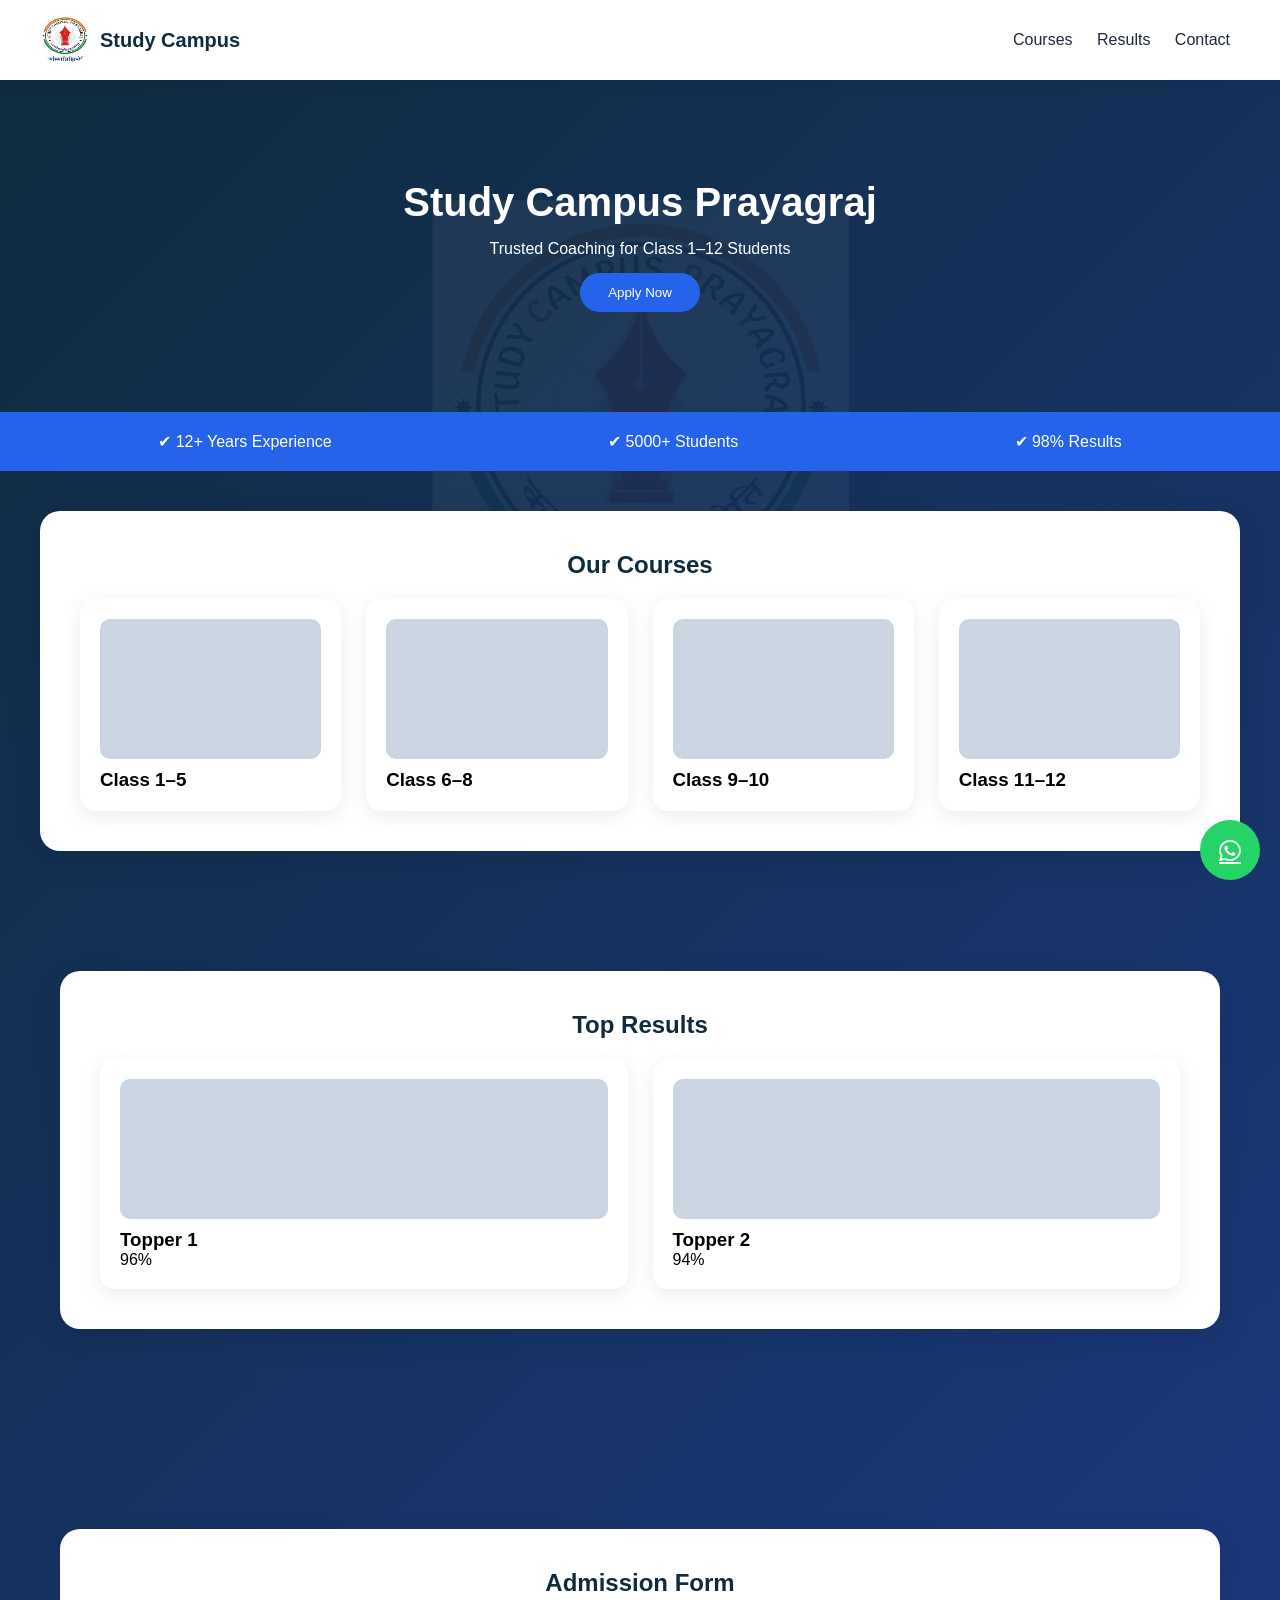
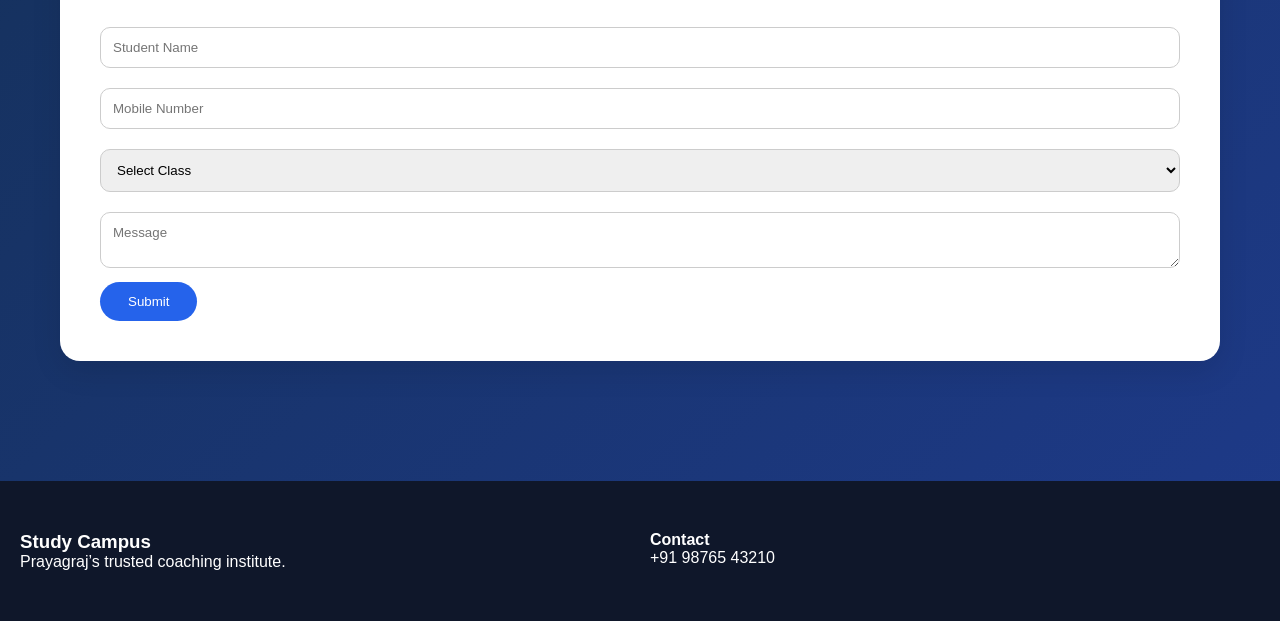
<file: index.html>
<!DOCTYPE html>
<html lang="en">
<head>
<meta charset="UTF-8">
<meta name="viewport" content="width=device-width, initial-scale=1.0">
<title>Study Campus Prayagraj</title>

<link rel="stylesheet" href="https://cdnjs.cloudflare.com/ajax/libs/font-awesome/6.0.0/css/all.min.css">

<style>
*{margin:0;padding:0;box-sizing:border-box;font-family:'Poppins',sans-serif;}

html{scroll-behavior:smooth;}

/* BODY WITH LOGO WATERMARK */
body{
background:linear-gradient(135deg,#0f2b3d,#1e3a8a);
position:relative;
}

/* WATERMARK LOGO */
body::before{
content:"";
position:fixed;
top:50%;
left:50%;
transform:translate(-50%,-50%);
width:500px;
height:500px;
background:url('logo.png') no-repeat center/contain;
opacity:0.05;
z-index:-1;
}

/* NAV */
nav{
display:flex;
justify-content:space-between;
align-items:center;
padding:15px 40px;
background:white;
position:sticky;
top:0;
z-index:1000;
box-shadow:0 5px 15px rgba(0,0,0,0.05);
}

.logo{
display:flex;
align-items:center;
gap:10px;
}

.logo img{
width:50px;
height:50px;
border-radius:50%;
}

.logo span{
font-weight:700;
font-size:20px;
color:#0f2b3d;
}

nav a{
margin:0 10px;
text-decoration:none;
color:#1e293b;
font-weight:500;
}

/* HERO */
.hero{
padding:100px 20px;
text-align:center;
color:white;
}
.hero h1{font-size:40px;}
.hero p{margin:15px 0;}

.btn{
padding:12px 28px;
border-radius:30px;
border:none;
cursor:pointer;
background:#2563eb;
color:white;
}

/* STRIP */
.strip{
background:#2563eb;
color:white;
padding:20px;
display:flex;
justify-content:space-around;
flex-wrap:wrap;
}

/* SECTION */
.section{
padding:80px 20px;
max-width:1200px;
margin:auto;
}

.white{
background:white;
border-radius:20px;
padding:40px;
box-shadow:0 10px 30px rgba(0,0,0,0.1);
margin-top:40px;
}

h2{text-align:center;margin-bottom:20px;color:#0f2b3d;}
.center{text-align:center;color:#64748b;margin-bottom:20px;}

/* GRID */
.grid{
display:grid;
grid-template-columns:repeat(auto-fit,minmax(250px,1fr));
gap:25px;
}

/* CARD */
.card{
background:white;
padding:20px;
border-radius:15px;
box-shadow:0 5px 20px rgba(0,0,0,0.08);
cursor:pointer;
}

/* PLACEHOLDER */
.placeholder{
height:140px;
background:#cbd5e1;
border-radius:10px;
margin-bottom:10px;
}

/* FORM */
input,select,textarea{
width:100%;
padding:12px;
margin:10px 0;
border-radius:10px;
border:1px solid #ccc;
}

/* FOOTER */
footer{
background:#0f172a;
color:white;
padding:50px 20px;
margin-top:40px;
}
.footer-grid{
display:grid;
grid-template-columns:repeat(auto-fit,minmax(200px,1fr));
gap:20px;
}

/* FLOAT */
.float{
position:fixed;
bottom:20px;
right:20px;
background:#25D366;
width:60px;
height:60px;
border-radius:50%;
display:flex;
align-items:center;
justify-content:center;
color:white;
font-size:25px;
}
</style>
</head>

<body>

<!-- WHATSAPP -->
<a href="https://wa.me/919876543210" class="float">
<i class="fab fa-whatsapp"></i>
</a>

<!-- NAV -->
<nav>
<div class="logo">
<img src="logo.png">
<span>Study Campus</span>
</div>

<div>
<a href="#courses">Courses</a>
<a href="#results">Results</a>
<a href="#contact">Contact</a>
</div>
</nav>

<!-- HERO -->
<section class="hero">
<h1>Study Campus Prayagraj</h1>
<p>Trusted Coaching for Class 1–12 Students</p>
<button class="btn apply-btn">Apply Now</button>
</section>

<!-- STRIP -->
<div class="strip">
<div>✔ 12+ Years Experience</div>
<div>✔ 5000+ Students</div>
<div>✔ 98% Results</div>
</div>

<!-- COURSES -->
<section id="courses" class="section white">
<h2>Our Courses</h2>

<div class="grid">
<div class="card"><div class="placeholder"></div><h3>Class 1–5</h3></div>
<div class="card"><div class="placeholder"></div><h3>Class 6–8</h3></div>
<div class="card"><div class="placeholder"></div><h3>Class 9–10</h3></div>
<div class="card"><div class="placeholder"></div><h3>Class 11–12</h3></div>
</div>
</section>

<!-- RESULTS -->
<section id="results" class="section">
<div class="white">
<h2>Top Results</h2>

<div class="grid">
<div class="card"><div class="placeholder"></div><h3>Topper 1</h3><p>96%</p></div>
<div class="card"><div class="placeholder"></div><h3>Topper 2</h3><p>94%</p></div>
</div>
</div>
</section>

<!-- CONTACT -->
<section id="contact" class="section">
<div class="white">
<h2>Admission Form</h2>

<form id="form">
<input type="text" id="name" placeholder="Student Name" required>
<input type="tel" id="phone" placeholder="Mobile Number" required>

<select>
<option>Select Class</option>
<option>1-5</option>
<option>6-8</option>
<option>9-10</option>
<option>11-12</option>
</select>

<textarea placeholder="Message"></textarea>

<button class="btn">Submit</button>
</form>
</div>
</section>

<!-- FOOTER -->
<footer>
<div class="footer-grid">
<div>
<h3>Study Campus</h3>
<p>Prayagraj’s trusted coaching institute.</p>
</div>

<div>
<h4>Contact</h4>
<p>+91 98765 43210</p>
</div>
</div>
</footer>

<script>

// APPLY BUTTON
document.querySelector(".apply-btn").onclick=()=>{
document.querySelector("#contact").scrollIntoView({behavior:"smooth"});
};

// FORM → WHATSAPP
document.getElementById("form").addEventListener("submit",function(e){
e.preventDefault();
let name=document.getElementById("name").value;
let phone=document.getElementById("phone").value;

let msg=`Name:${name} Phone:${phone}`;
window.open(`https://wa.me/919876543210?text=${encodeURIComponent(msg)}`);
});

</script>

</body>
</html>
</file>
